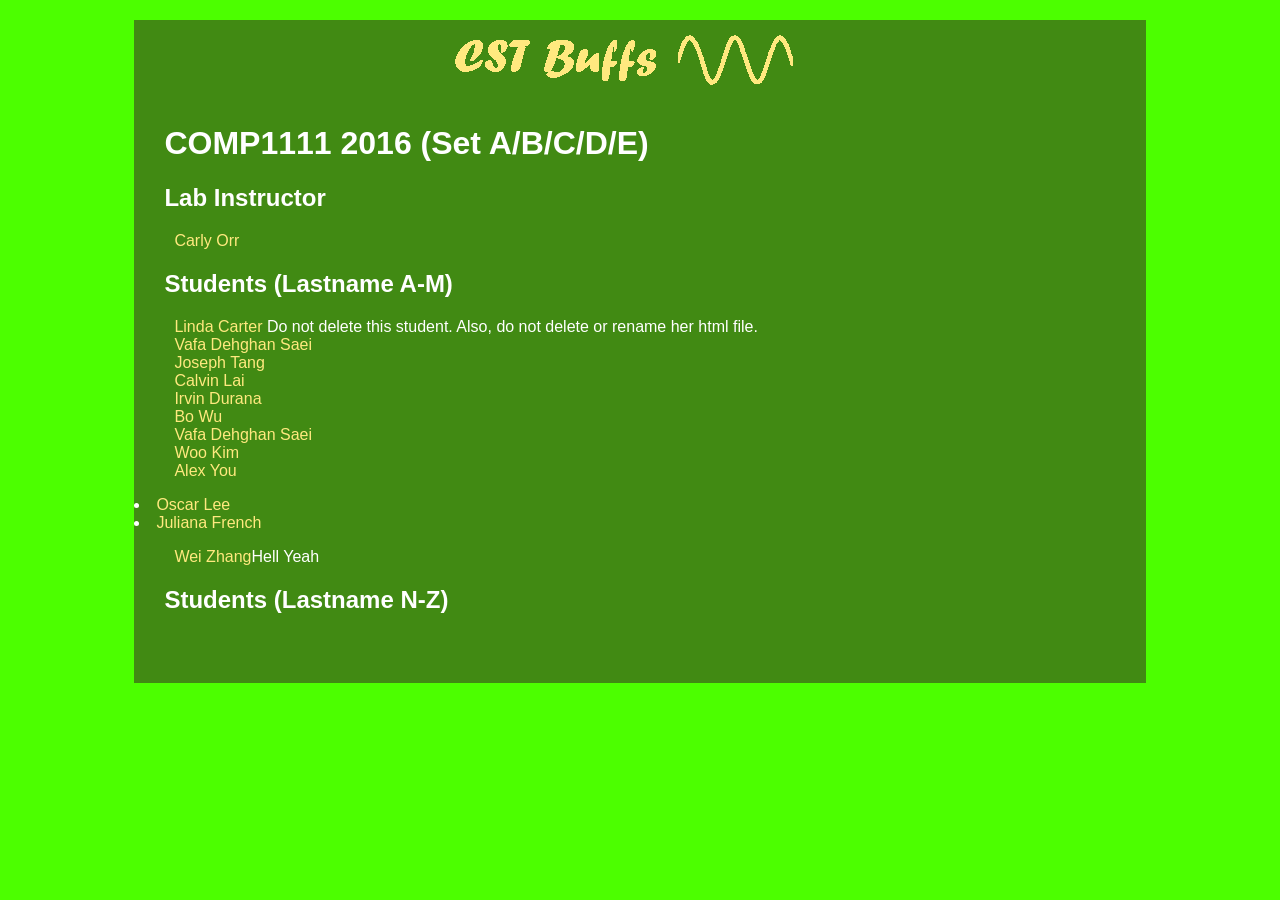
<file: Index.html>
<!DOCTYPE html>

<html lang="en">
    <head>
        <meta charset="utf-8" />
        <title>COMP1111</title>
        <link rel="stylesheet" href="Style/Style.css" />
    </head>
    <body>
    <div  id="container">
        <div id="logo">
            <img src="Images/CstBuffs.png" alt="CST Buffs" />
        </div>
        <h1>COMP1111 2016 (Set A/B/C/D/E)</h1>

        <h2>Lab Instructor</h2>
        <ul>
            <li> <a href="CarlyOrr.html">Carly Orr</a>
            </li>
        </ul>

        <h2>Students  (Lastname A-M)</h2>
        <ul>
            <li><a href="LindaCarter.html">Linda Carter</a> Do not delete this student. Also, do not delete or rename her html file.</li>


			<li><a href="Vafa_DehghanSaei.html"> Vafa Dehghan Saei </a> </li>
		<li><a href="TangJoe.html">Joseph Tang </a> <li>


            <li><a href="CalvinLai.html">Calvin Lai</a>



			<li><a href="Irvin_Durana.html">Irvin Durana</a></li>
			<li><a href="BoWu.html">Bo Wu</a></li>


			<li><a href="Vafa_DehghanSaei.html"> Vafa Dehghan Saei </a> </li>
            <li><a href="WooKim.html">Woo Kim</a></li>

            <li><a href="AlexYou.html">Alex You</a></li>

		</ul>

	    </ul>


			<li><a href="OscarLee.html" target="_blank">Oscar Lee</a></li>
      <li><a href="FrenchJuliana.html">Juliana French</a></li>
        </ul>

        <ul>
            <li><a href="WeiZhang.html">Wei Zhang</a>Hell Yeah</li>

        </ul>

        <h2>Students (Lastname N-Z)</h2>
        <ul>

        </ul>

    </div>
    </body>
</html>
</file>
<file: Style/Style.css>
body {
	font-family: Segoe UI, arial, sans-serif;
	background-color: #4cff00;
	color: #ffffff;
}

img.person {
    width: 120px;
    float:  left;
    padding-left:  30px;
    padding-right:  30px;
}

div#bio {
    width:  80%;
    padding-left:  30px;
}

div#logo {
    padding: 15px;
    margin: 20px auto 0px auto;
    text-align: center;
}

div#container {
	background-color: #418a13;
	min-width:850px;
	margin-left: auto;
	margin-right: auto;
	min-height: 300px;
	margin: 0 auto -4em;
	clear: both;
	margin-left: auto;
	margin-right: auto;
	width: 80%; 
    padding-bottom: 50px;
}

h1, h2, div>a {
    padding-left:  30px;
}

ul>li {
    list-style-type: none;
}

a {
    text-decoration: none;
    color:  #FFE97F;
    outline:  none;
}

img {border:  0;}

a img {outline:  none;}
</file>
